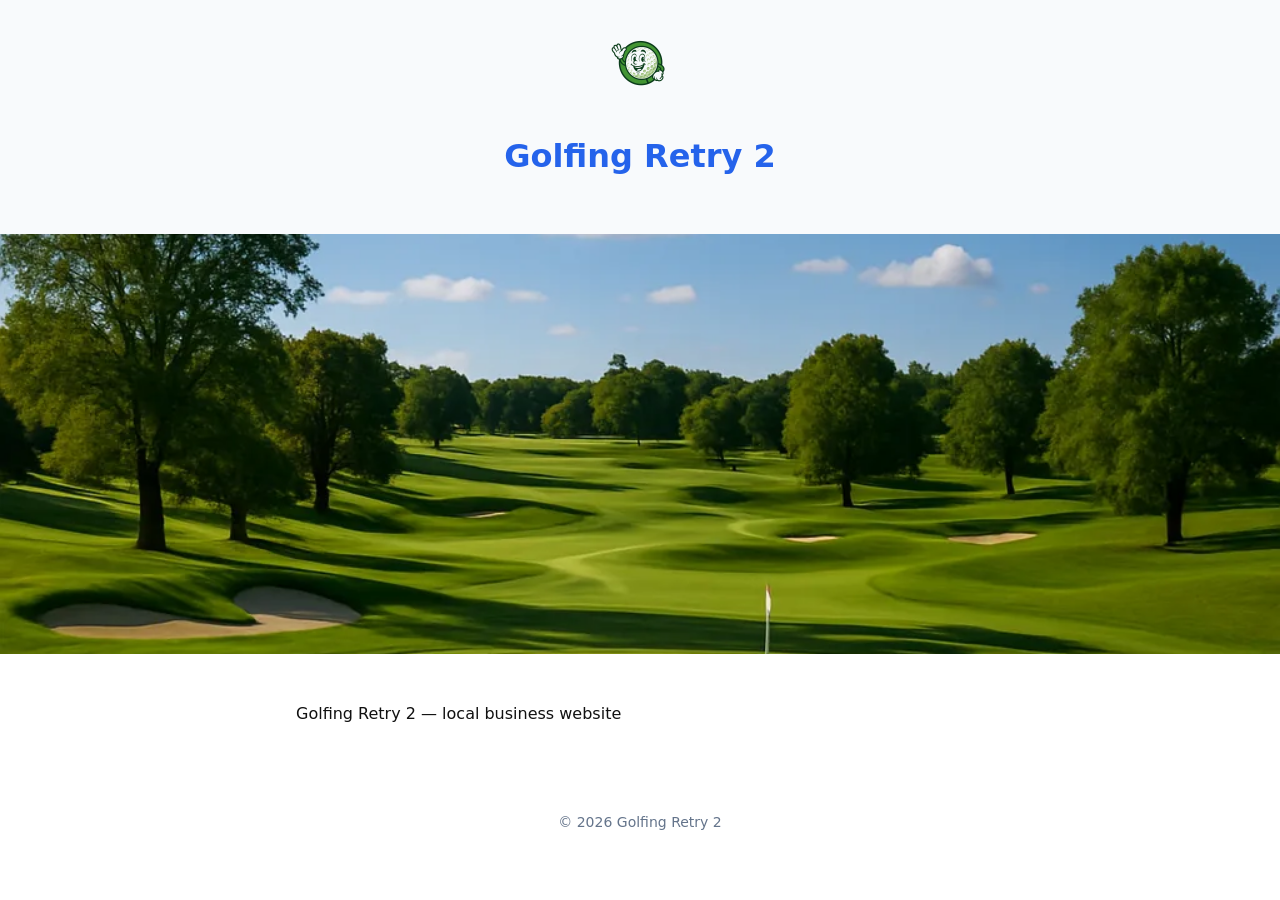
<file: index.html>
<!DOCTYPE html>
<html lang="en">
<head>
  <meta charset="UTF-8" />
  <meta name="viewport" content="width=device-width, initial-scale=1.0" />
  <title>Golfing Retry 2</title>
  <link rel="stylesheet" href="styles.css" />
</head>
<body>
  <header class="site-header">
    <img class="logo" src="assets/logo.png" alt="Golfing Retry 2 logo" />
    <h1>Golfing Retry 2</h1>
    
  </header>
  <section class="hero"><img src="assets/hero.jpg" alt="Golfing Retry 2 hero" /></section>
  <main>
    <section class="about"><p>Golfing Retry 2 — local business website</p></section>
    
    
  </main>
  <footer>
    <p>&copy; 2026 Golfing Retry 2</p>
  </footer>
  <script src="main.js"></script>
</body>
</html>
</file>
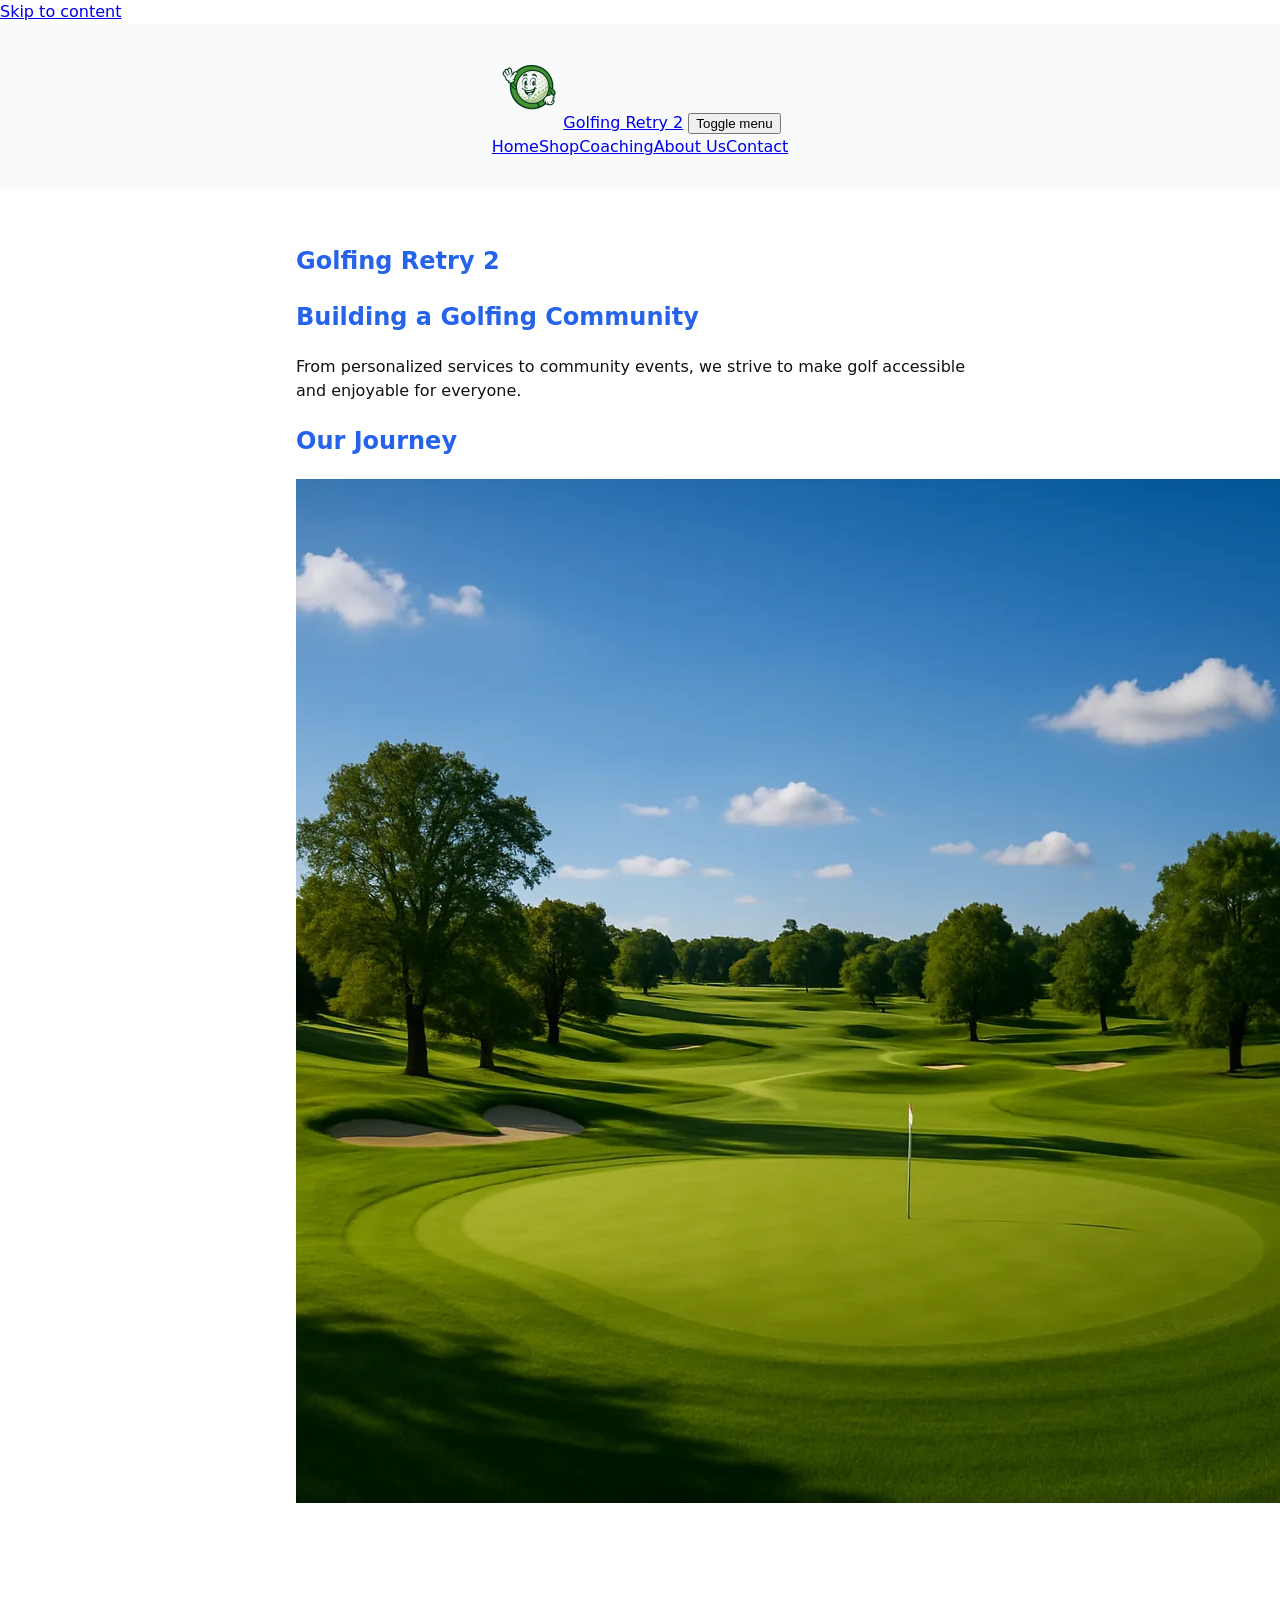
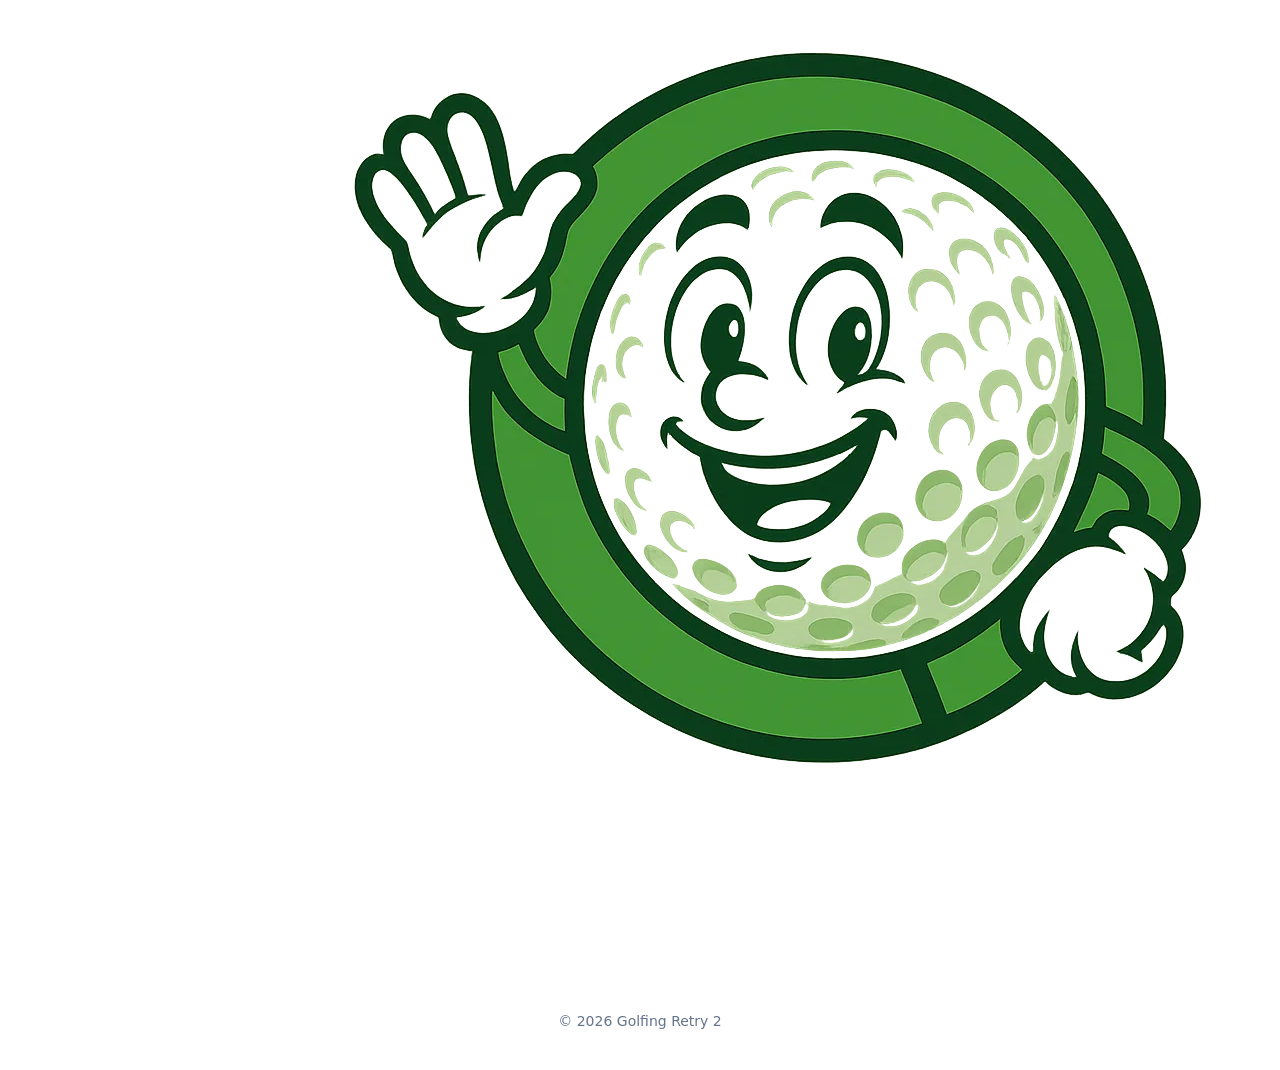
<file: about.html>
<!DOCTYPE html>
<html lang="en">
<head>
  <meta charset="UTF-8" />
  <meta name="viewport" content="width=device-width, initial-scale=1.0" />
  <meta name="description" content="Golfing Retry 2 — local business website" />
  <meta name="theme-color" content="#2563eb" />
  <title>About Us</title>
  <link rel="stylesheet" href="styles.css" />
</head>
<body>
  <a class="skip-link" href="#main-content">Skip to content</a>
  <header class="site-header">
    <a class="site-brand" href="index.html" aria-label="Golfing Retry 2 home"><img class="logo" src="assets/logo.png" alt="Golfing Retry 2 logo" /><span>Golfing Retry 2</span></a>
    <button class="menu-toggle" type="button" aria-expanded="false" aria-controls="site-nav"><span></span><span></span><span></span><span class="sr-only">Toggle menu</span></button>
    <nav class="site-nav" id="site-nav" aria-label="Primary navigation"><a href="index.html">Home</a><a href="shop.html">Shop</a><a href="coaching.html">Coaching</a><a href="about.html" aria-current="page">About Us</a><a href="contact.html">Contact</a></nav>
  </header>
  <main id="main-content">
    <section class="hero hero-type" id="hero">
      <h1>Golfing Retry 2</h1>
      
      
    </section>
    <section class="content-section custom-prose" id="building-a-golfing-community">
      <h2>Building a Golfing Community</h2>
      <p>From personalized services to community events, we strive to make golf accessible and enjoyable for everyone.</p>
    </section>
    <section class="content-section gallery gallery-grid" id="gallery">
      <h2>Our Journey</h2>
      <div class="gallery-grid"><img src="assets/hero.jpg" alt="Golfing Retry 2 photo" loading="lazy" /><img src="assets/logo.png" alt="Golfing Retry 2 logo" loading="lazy" /></div>
    </section>
  </main>
  <footer id="footer"><p>&copy; 2026 Golfing Retry 2</p></footer>
  <script src="mock-interactions.js"></script>
  <script src="main.js"></script>
</body>
</html>
</file>
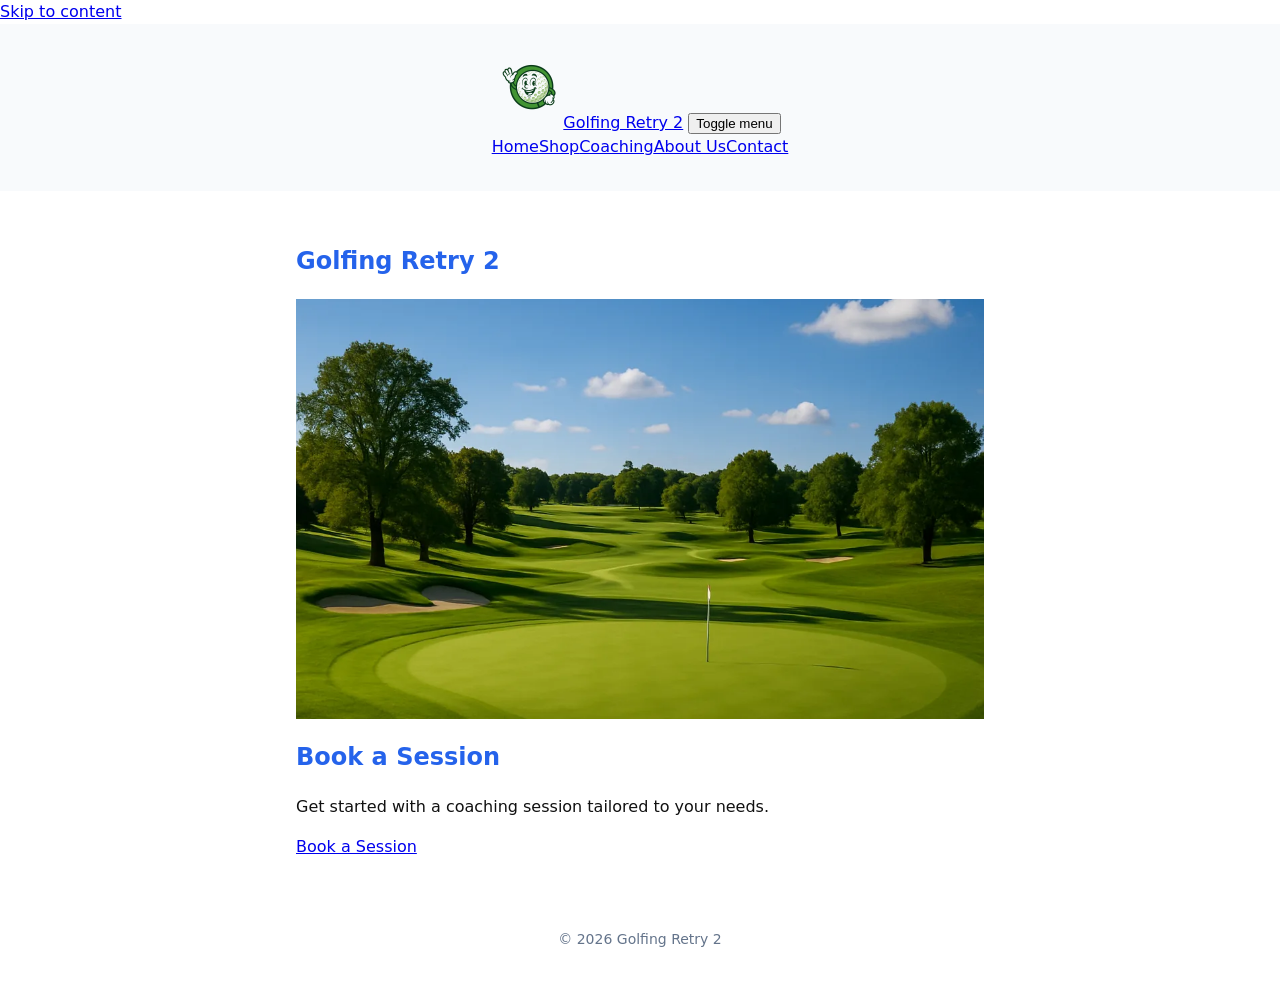
<file: coaching.html>
<!DOCTYPE html>
<html lang="en">
<head>
  <meta charset="UTF-8" />
  <meta name="viewport" content="width=device-width, initial-scale=1.0" />
  <meta name="description" content="Golfing Retry 2 — local business website" />
  <meta name="theme-color" content="#2563eb" />
  <title>Coaching</title>
  <link rel="stylesheet" href="styles.css" />
</head>
<body>
  <a class="skip-link" href="#main-content">Skip to content</a>
  <header class="site-header">
    <a class="site-brand" href="index.html" aria-label="Golfing Retry 2 home"><img class="logo" src="assets/logo.png" alt="Golfing Retry 2 logo" /><span>Golfing Retry 2</span></a>
    <button class="menu-toggle" type="button" aria-expanded="false" aria-controls="site-nav"><span></span><span></span><span></span><span class="sr-only">Toggle menu</span></button>
    <nav class="site-nav" id="site-nav" aria-label="Primary navigation"><a href="index.html">Home</a><a href="shop.html">Shop</a><a href="coaching.html" aria-current="page">Coaching</a><a href="about.html">About Us</a><a href="contact.html">Contact</a></nav>
  </header>
  <main id="main-content">
    <section class="hero hero-split" id="hero">
      <div class="hero-copy">
        <h1>Golfing Retry 2</h1>
        
        
      </div>
      <div class="hero-media"><img src="assets/hero.jpg" alt="Golfing Retry 2 hero" fetchpriority="high" data-parallax="0.08" /></div>
    </section>
    <section class="cta-banner cta-outline" id="cta">
      <h2>Book a Session</h2>
      <p>Get started with a coaching session tailored to your needs.</p>
      <a class="btn btn-primary" href="#contact">Book a Session</a>
    </section>
  </main>
  <footer id="footer"><p>&copy; 2026 Golfing Retry 2</p></footer>
  <script src="mock-interactions.js"></script>
  <script src="main.js"></script>
</body>
</html>
</file>
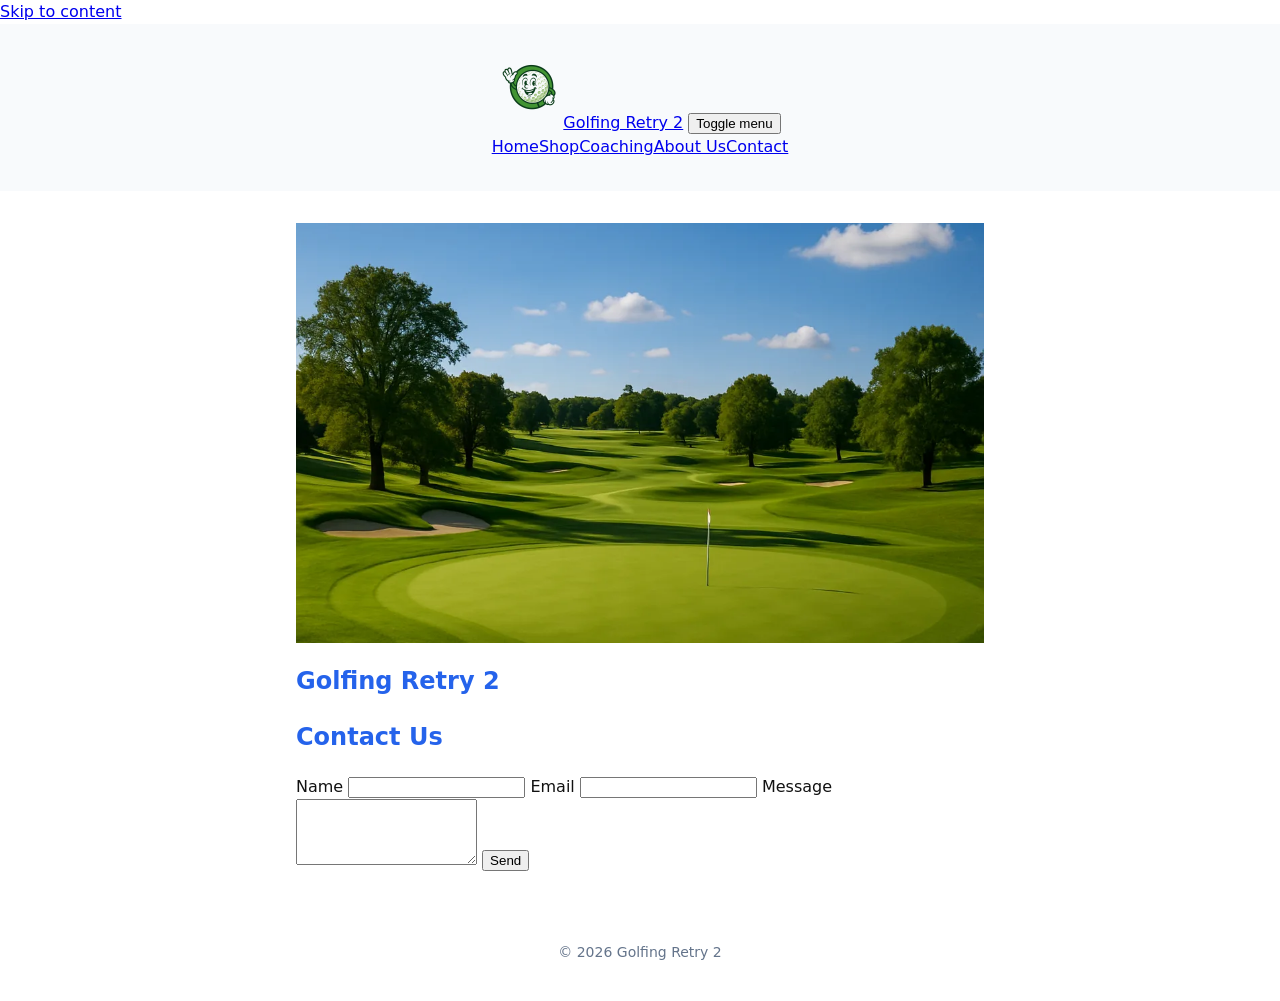
<file: contact.html>
<!DOCTYPE html>
<html lang="en">
<head>
  <meta charset="UTF-8" />
  <meta name="viewport" content="width=device-width, initial-scale=1.0" />
  <meta name="description" content="Golfing Retry 2 — local business website" />
  <meta name="theme-color" content="#2563eb" />
  <title>Contact</title>
  <link rel="stylesheet" href="styles.css" />
</head>
<body>
  <a class="skip-link" href="#main-content">Skip to content</a>
  <header class="site-header">
    <a class="site-brand" href="index.html" aria-label="Golfing Retry 2 home"><img class="logo" src="assets/logo.png" alt="Golfing Retry 2 logo" /><span>Golfing Retry 2</span></a>
    <button class="menu-toggle" type="button" aria-expanded="false" aria-controls="site-nav"><span></span><span></span><span></span><span class="sr-only">Toggle menu</span></button>
    <nav class="site-nav" id="site-nav" aria-label="Primary navigation"><a href="index.html">Home</a><a href="shop.html">Shop</a><a href="coaching.html">Coaching</a><a href="about.html">About Us</a><a href="contact.html" aria-current="page">Contact</a></nav>
  </header>
  <main id="main-content">
    <section class="hero hero-bleed" id="hero">
      <img src="assets/hero.jpg" alt="Golfing Retry 2 hero" fetchpriority="high" data-parallax="0.08" />
      <div class="hero-overlay">
        <h1>Golfing Retry 2</h1>
        
        
      </div>
    </section>
    <section class="content-section contact" id="contact">
      <h2>Contact Us</h2>
      <div class="contact-details"></div>
      <form class="contact-form" data-txt-mock="contact">
        <label>Name <input type="text" name="name" required /></label>
        <label>Email <input type="email" name="email" required /></label>
        <label>Message <textarea name="message" rows="4" required></textarea></label>
        <button type="submit" class="btn btn-primary">Send</button>
      </form>
    </section>
  </main>
  <footer id="footer"><p>&copy; 2026 Golfing Retry 2</p></footer>
  <script src="mock-interactions.js"></script>
  <script src="main.js"></script>
</body>
</html>
</file>
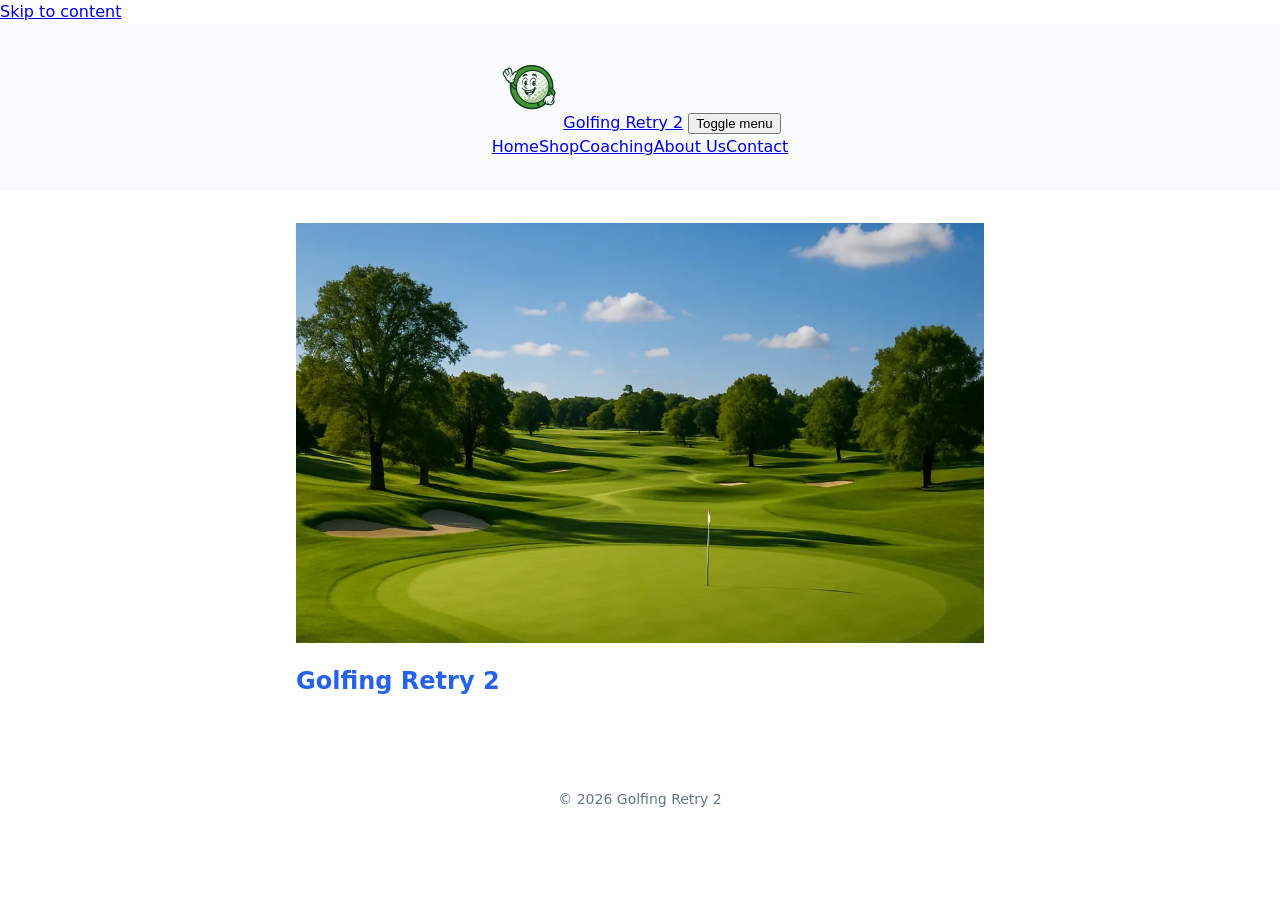
<file: shop.html>
<!DOCTYPE html>
<html lang="en">
<head>
  <meta charset="UTF-8" />
  <meta name="viewport" content="width=device-width, initial-scale=1.0" />
  <meta name="description" content="Golfing Retry 2 — local business website" />
  <meta name="theme-color" content="#2563eb" />
  <title>Shop</title>
  <link rel="stylesheet" href="styles.css" />
</head>
<body>
  <a class="skip-link" href="#main-content">Skip to content</a>
  <header class="site-header">
    <a class="site-brand" href="index.html" aria-label="Golfing Retry 2 home"><img class="logo" src="assets/logo.png" alt="Golfing Retry 2 logo" /><span>Golfing Retry 2</span></a>
    <button class="menu-toggle" type="button" aria-expanded="false" aria-controls="site-nav"><span></span><span></span><span></span><span class="sr-only">Toggle menu</span></button>
    <nav class="site-nav" id="site-nav" aria-label="Primary navigation"><a href="index.html">Home</a><a href="shop.html" aria-current="page">Shop</a><a href="coaching.html">Coaching</a><a href="about.html">About Us</a><a href="contact.html">Contact</a></nav>
  </header>
  <main id="main-content">
    <section class="hero hero-bleed" id="hero">
      <img src="assets/hero.jpg" alt="Golfing Retry 2 hero" fetchpriority="high" data-parallax="0.08" />
      <div class="hero-overlay">
        <h1>Golfing Retry 2</h1>
        
        
      </div>
    </section>
  </main>
  <footer id="footer"><p>&copy; 2026 Golfing Retry 2</p></footer>
  <script src="mock-interactions.js"></script>
  <script src="main.js"></script>
</body>
</html>
</file>
<file: styles.css>
:root { --primary: #2563eb; }
* { box-sizing: border-box; }
body { margin: 0; font-family: system-ui, sans-serif; color: #111; line-height: 1.5; }
.site-header { padding: 2rem 1rem; text-align: center; background: #f8fafc; }
.logo { max-height: 64px; margin-bottom: 0.5rem; }
.tagline { color: #475569; margin-top: 0.25rem; }
.hero img { width: 100%; max-height: 420px; object-fit: cover; display: block; }
main { max-width: 720px; margin: 0 auto; padding: 2rem 1rem; }
h1, h2 { color: var(--primary); }
.services ul { padding-left: 1.25rem; }
footer { text-align: center; padding: 1.5rem; color: #64748b; font-size: 0.875rem; }
</file>
